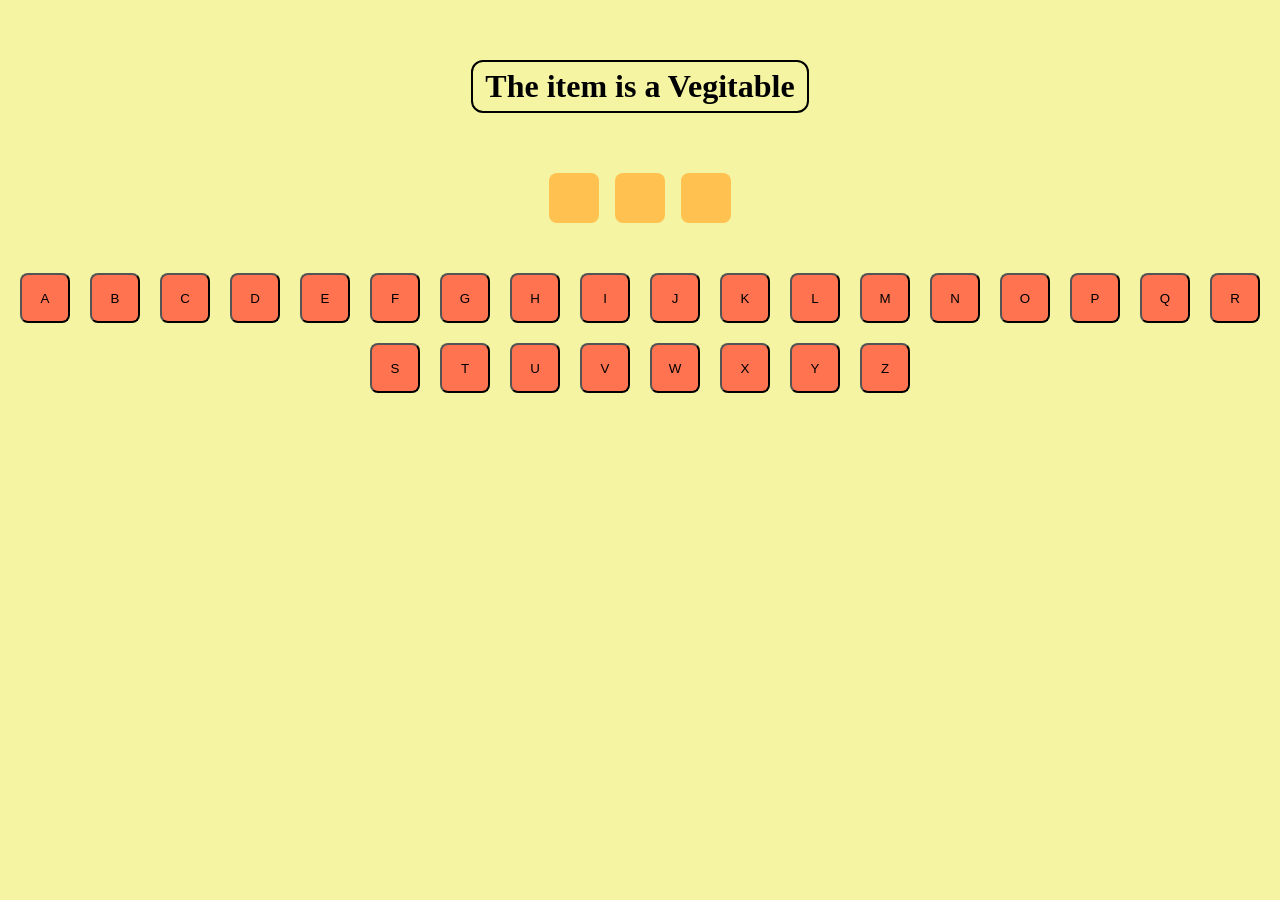
<file: index.html>
<!DOCTYPE html>
<html lang="en">
<head>
 <meta charset="UTF-8">
 <meta name="viewport" content="width=device-width, initial-scale=1.0">
 <title>THE HANGMAN</title>
 <link rel="stylesheet" href="css/theHangman.css">
</head>
<body>
 <div>
  <div>
   <div class="category" >
    <h1 id="category" ></h1>
   </div>

   <div id="dash-container" >

   </div>
  </div>


  <div id="keyboard">

  </div>


 </div>
</body>
<script src="js/theHangman.js"></script>
</html>
</file>
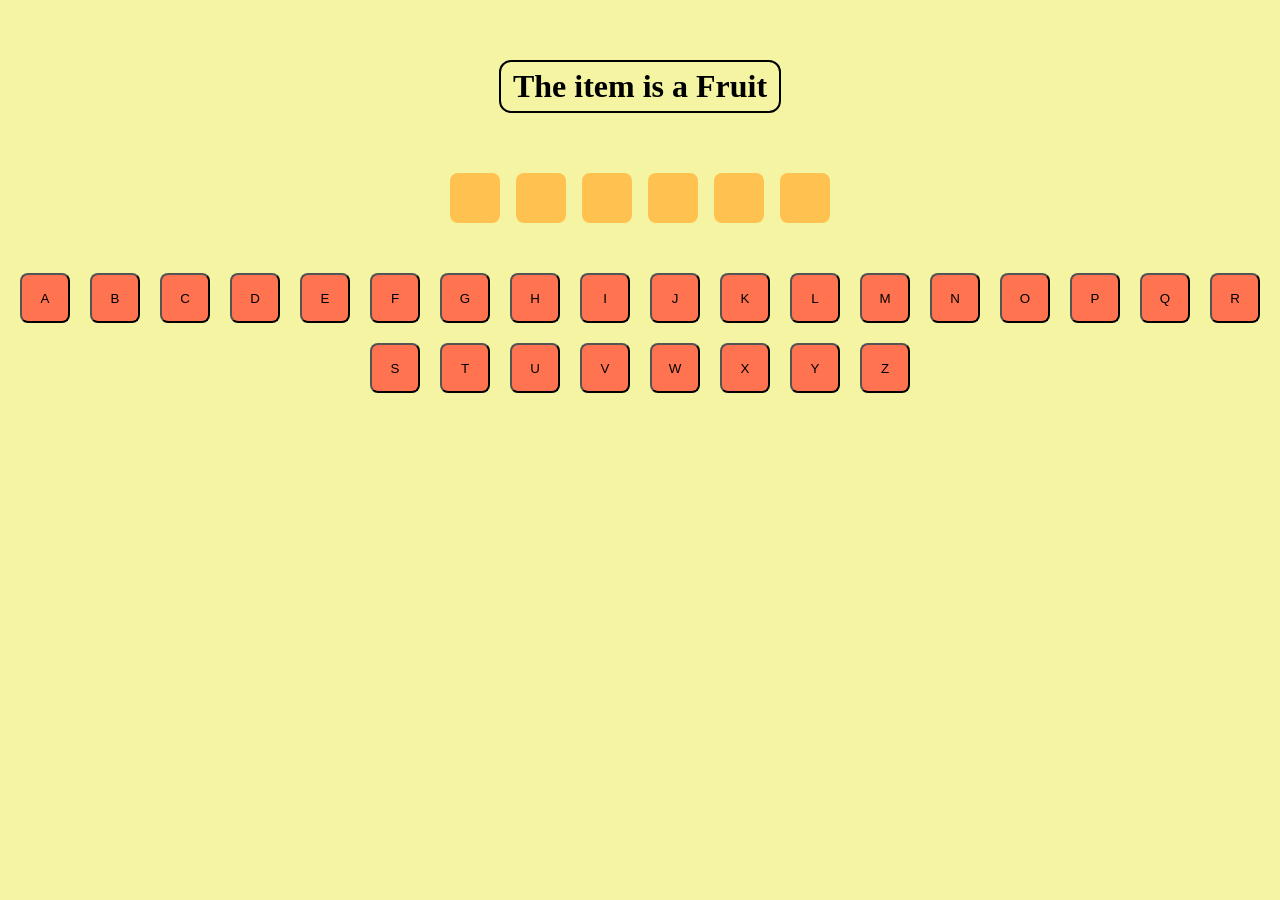
<file: html/index.html>
<!DOCTYPE html>
<html lang="en">
<head>
 <meta charset="UTF-8">
 <meta name="viewport" content="width=device-width, initial-scale=1.0">
 <title>THE HANGMAN</title>
 <link rel="stylesheet" href="../css/theHangman.css">
</head>
<body>
 <div>
  <div>
   <div class="category" >
    <h1 id="category" ></h1>
   </div>

   <div id="dash-container" >

   </div>
  </div>


  <div id="keyboard">

  </div>


 </div>
</body>
<script src="../js/theHangman.js"></script>
</html>
</file>
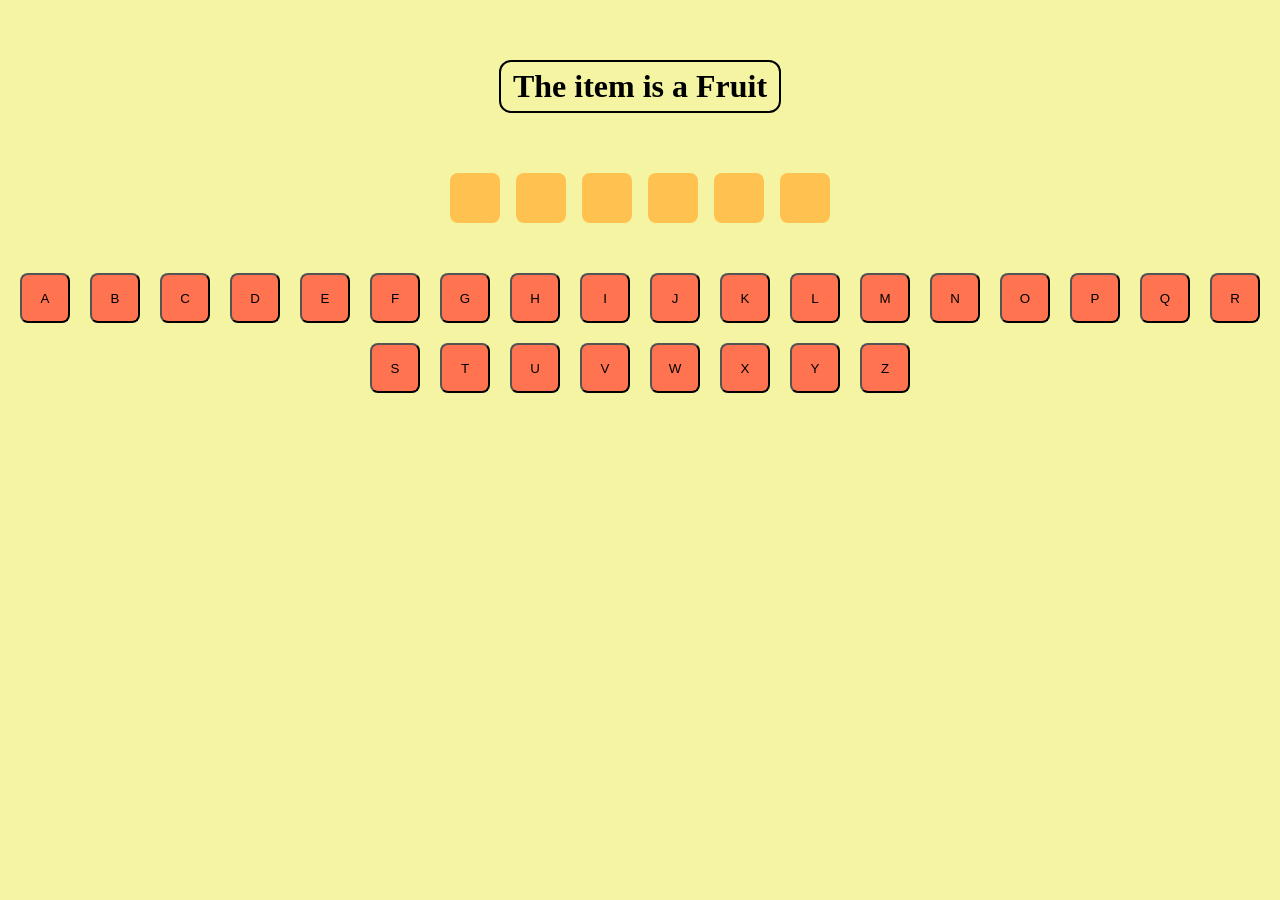
<file: html/theHangman.html>
<!DOCTYPE html>
<html lang="en">
<head>
 <meta charset="UTF-8">
 <meta name="viewport" content="width=device-width, initial-scale=1.0">
 <title>THE HANGMAN</title>
 <link rel="stylesheet" href="../css/theHangman.css">
</head>
<body>
 <div>
  <div>
   <div class="category" >
    <h1 id="category" ></h1>
   </div>

   <div id="dash-container" >

   </div>
  </div>


  <div id="keyboard">

  </div>


 </div>
</body>
<script src="../js/theHangman.js"></script>
</html>
</file>
<file: css/theHangman.css>
*{
 margin: 0px;
 padding: 0px;
 background-color: rgb(244, 244, 162);
}

.category{
 padding: 6px 12px;
 border: 2px solid black;
 margin: 60px auto;
 width: fit-content;
 border-radius: 12px;
}


#dash-container{
 display: flex;
 justify-content: center;
 align-items: center;
 gap: 16px;
}

#dash-container > div {
 width: 50px;
 height: 50px;
 background-color: rgb(255, 194, 80);
 display:flex;
 justify-content: center;
 align-items: center;
 border-radius: 8px;
 
}

#keyboard{
 display: flex;
 justify-content: center;
 align-items: center;
 gap: 20px;
 flex-wrap: wrap;
 margin: 50px 0px;
}

#keyboard > button {
 width: 50px;
 height: 50px;
 background-color: rgb(255, 115, 80);
 text-align: center;
 border-radius: 8px;
 cursor: pointer;
}
</file>
